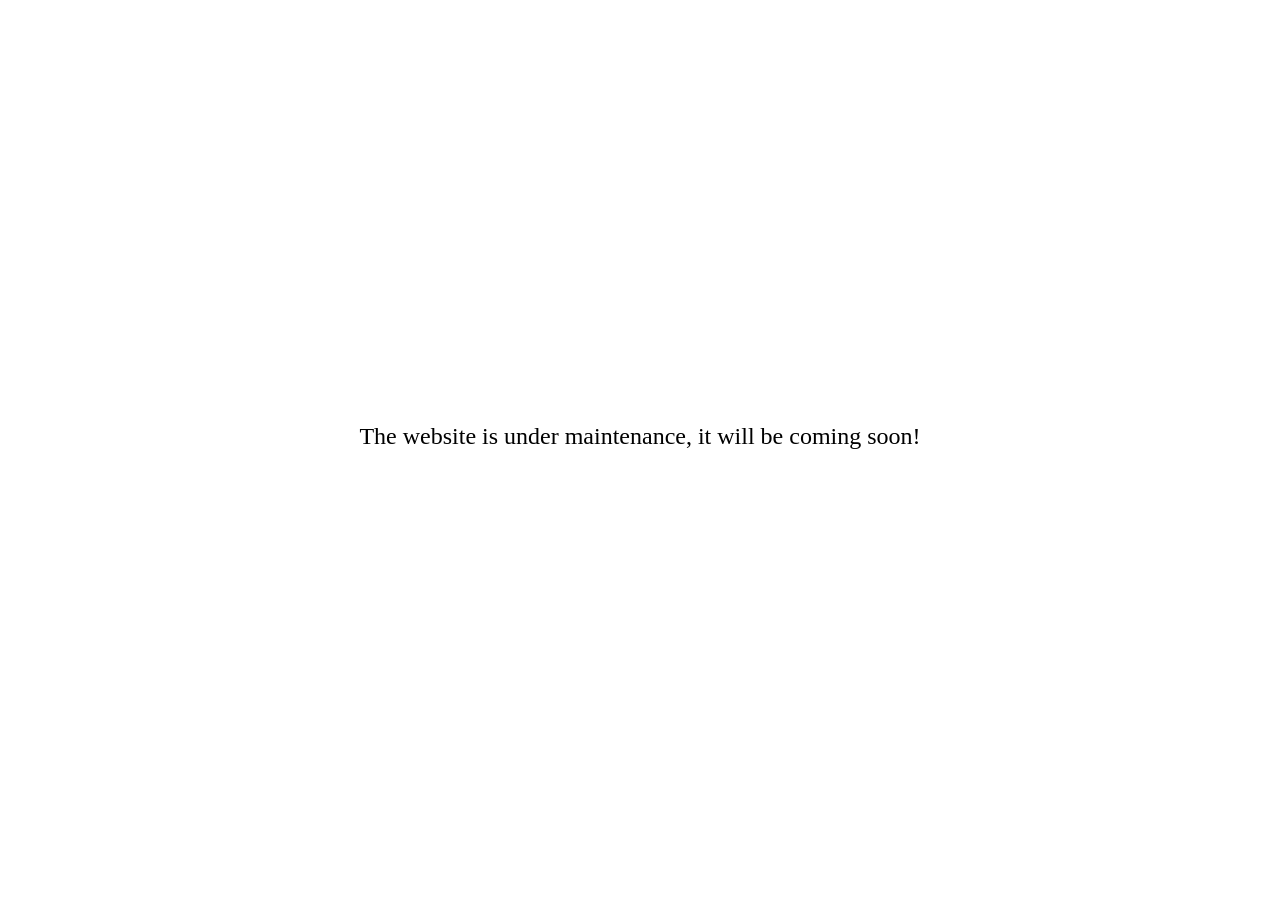
<file: index-维护中.html>
<!DOCTYPE html>
<html lang="en">

<head>
    <title>Epic War</title>
    <meta charset="UTF-8">
    <meta name="Keywords" content="Epic War" />
    <meta name="Description" content="Epic War" />
    <meta name="viewport"
        content="width=device-width, user-scalable=no, initial-scale=1.0, maximum-scale=1.0, minimum-scale=1.0">
    <meta name="format-detection" content="telephone=no" />
    <meta name="apple-mobile-web-app-capable" content="yes" />
    <meta name="apple-mobile-web-app-status-bar-style" content="black" />
    <meta http-equiv="X-UA-Compatible" content="IE=Edge,chrome=1" />
    <script src="https://css.ssl.q1.com/jquery/jquery-1.11.1.min.js?v=30170506"></script>
    <script type="text/javascript" src="https://css.ssl.q1.com/vue@2.6/vue.min.js?v=20201117"></script>

<script src="js/i18nMessages.js"></script>
<script src="js/vue-i18n.min.js"></script>
    <script type="text/javascript">
        // window.location.href='https://www.facebook.com/DinosaurControl'
        var ua = navigator.userAgent.toLocaleLowerCase();
        var isMobile = /iPhone|iPad|iPod|android|Windows Phone/ig.test(ua);
        var urlCode = window.location.search, urlHash = window.location.hash;
        if (isMobile) {
            !function () { function a() { document.documentElement.style.fontSize = document.documentElement.clientWidth / 1080 * 10 / 16 * 1000 + "%" } var b = null; window.addEventListener("resize", function () { clearTimeout(b); b = setTimeout(a, 300) }, !1); a() }(window);
        };
    </script>
    <style>
        * {
            padding: 0;
            margin: 0;
            list-style: none;
            text-decoration: none;
            border: none
        }

        area {
            outline: none
        }

        textarea {
            border: none;
            outline: none;
            resize: none;
            appearance: none;
        }
        input::-webkit-calendar-picker-indicator { 
            display: none; 
            opacity: 0;
        } 
        body {
            font-family: "微软雅黑", "Microsoft YaHei";
            text-align: center;
            font-size: 24px;           
        }
        body p{ 
            position: absolute;
            top:50%;
            width: 100%;
            transform: translateY(-100%);}

     
    </style>
</head>

<body>
    <div id="app">
       <p>The website is under maintenance, it will be coming soon!</p>
    </div>

</body>

</html>
</file>
